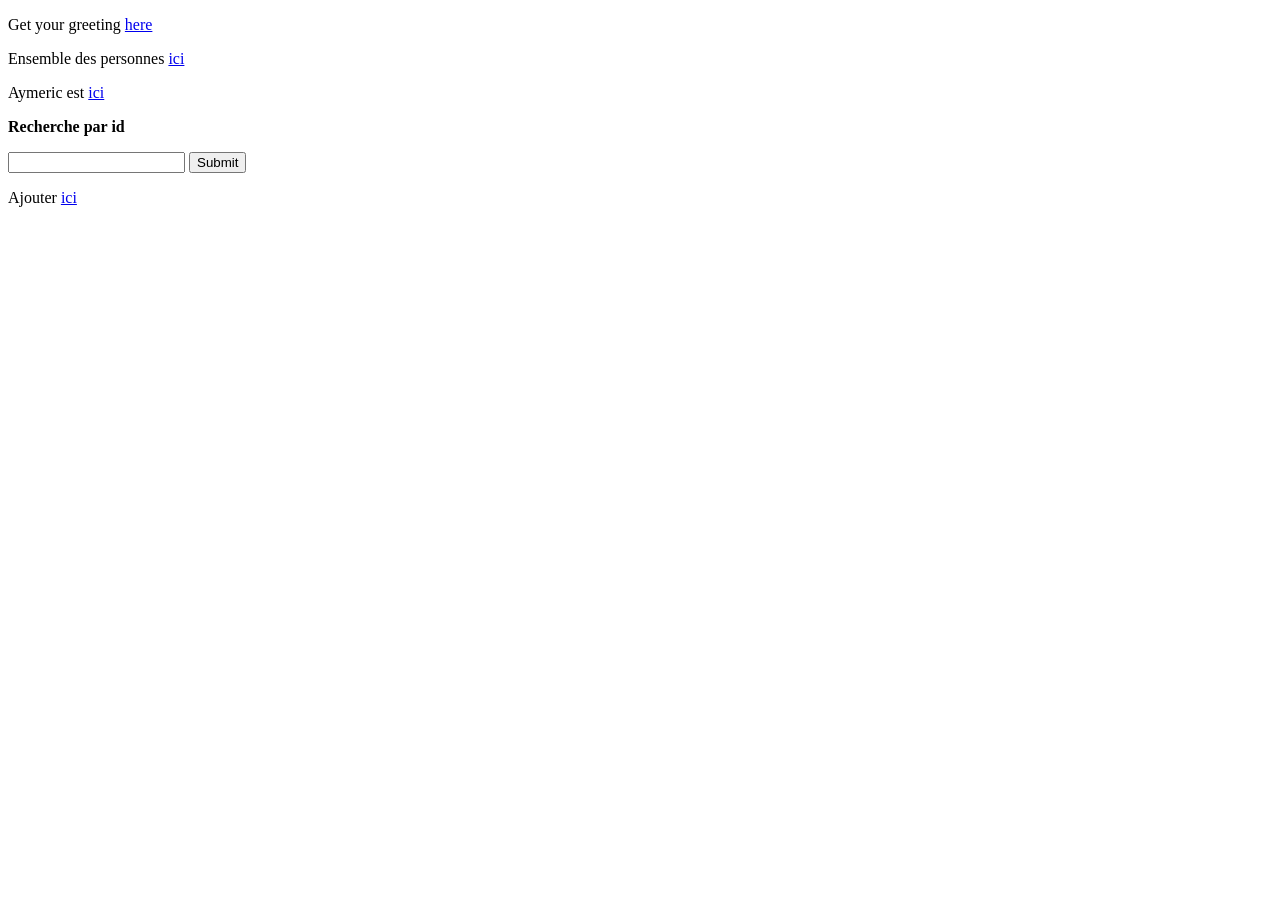
<file: src/main/resources/static/index.html>
<!DOCTYPE HTML>
<html>
<head>
    <title>Index</title>
    <meta http-equiv="Content-Type" content="text/html; charset=UTF-8" />
</head>
<body>
<p>Get your greeting <a href="/greeting">here</a></p>
<p>Ensemble des personnes <a href="/annuaire/recherche">ici</a></p>
<p>Aymeric est <a href="/annuaire/recherche?name=Aymeric">ici</a></p>

<p><b> Recherche par id </b></p>
<form action="/annuaire/recherche" method="get">
    <input type="text" id="id" name="id">
    <input type="submit" value="Submit">
</form>

<p> Ajouter <a href="/ajouter">ici</a></p>

</body>
</html>
</file>
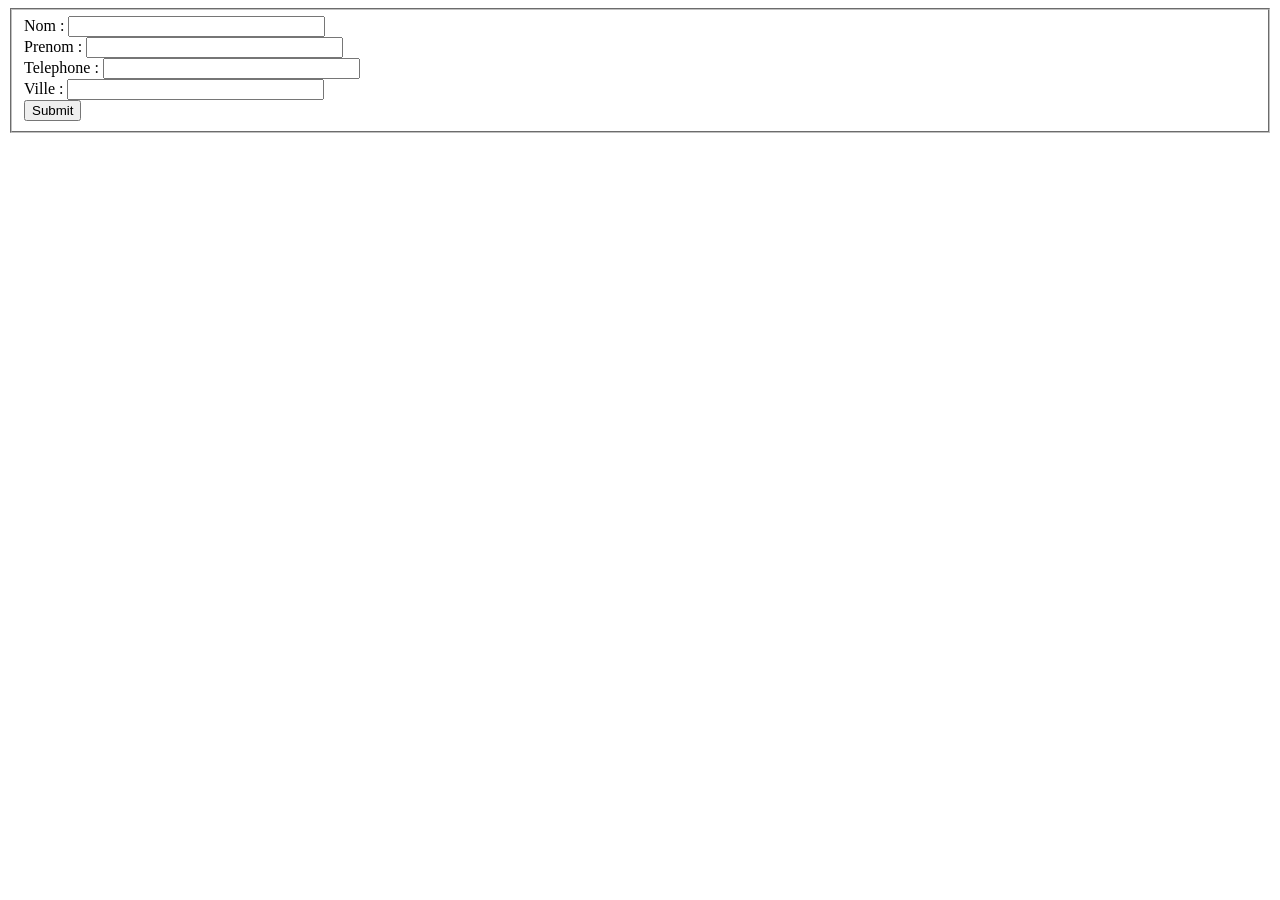
<file: src/main/resources/templates/ajouter.html>
<!DOCTYPE html>
<html xmlns:th="http://www.thymeleaf.org">
<head>
    <title>Ajouter</title>
    <meta http-equiv="Content-Type" content="text/html; charset=UTF-8" />
</head>
<body>
<fieldset>
    <form action="/annuaire/ajouter" method="post">
        <label for="name">Nom :
            <input type="text" id="name" name="name" size = "30"/>
        </label><br>
        <label for="name">Prenom :
            <input type="text" id="surname" name="surname" size = "30"/>
        </label><br>
        <label for="name">Telephone :
            <input type="text" id="phone" name="phone" size = "30"/>
        </label><br>
        <label for="name">Ville :
            <input type="text" id="city" name="city" size = "30"/>
        </label><br>
        <input type="submit" value="Submit" />
    </form>
</fieldset>
</body>
</file>
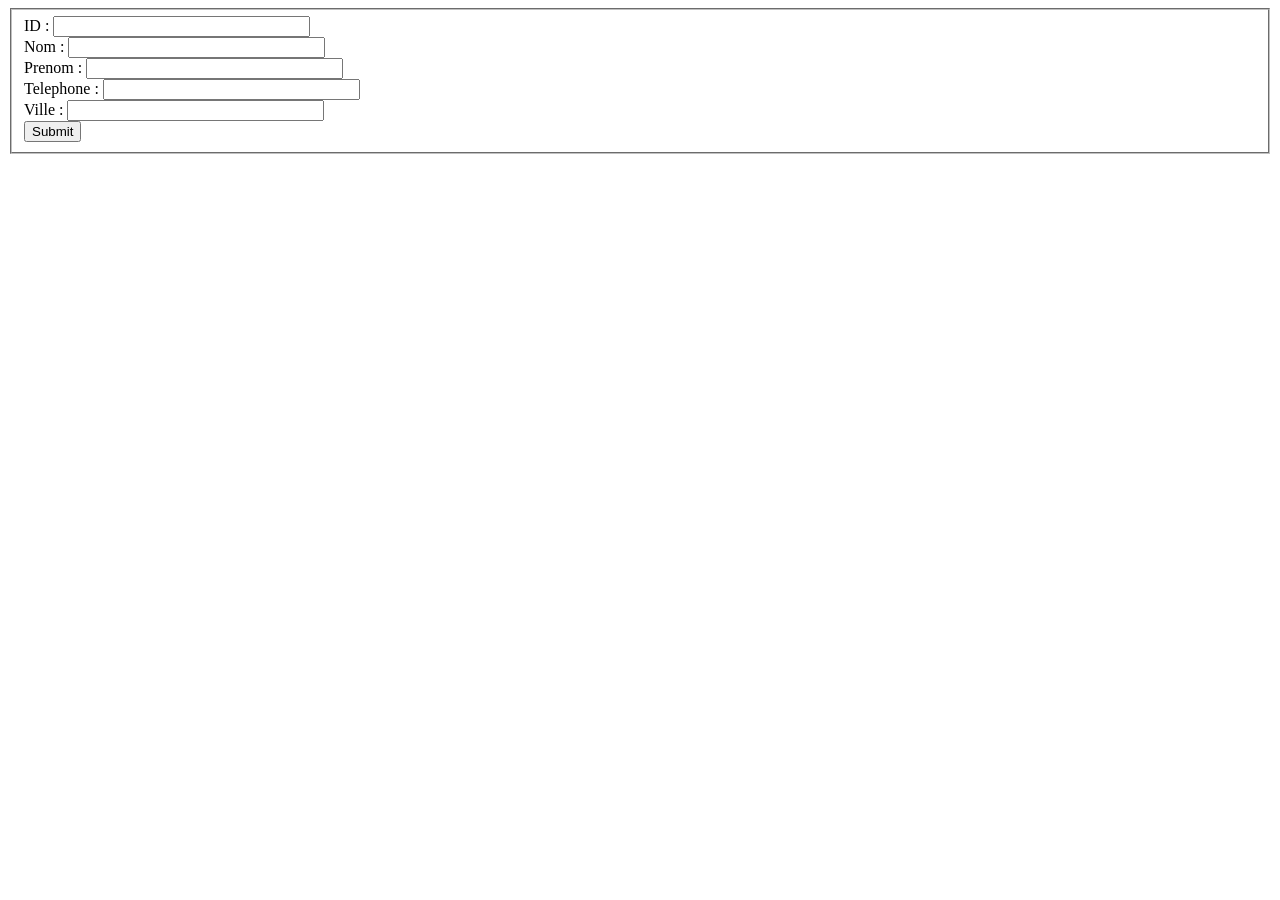
<file: src/main/resources/templates/modifier.html>
<!DOCTYPE html>
<html xmlns:th="http://www.thymeleaf.org">
<head>
    <title>Modifier</title>
    <meta http-equiv="Content-Type" content="text/html; charset=UTF-8" />
</head>
<body>
<fieldset>
    <form action="/annuaire/modifier" method="post">
        <label for="name">ID :
            <input type="text" id="id" name="id" size = "30" readonly th:value="${entry.get().getId()}"/>
        </label><br>
        <label for="name">Nom :
            <input type="text" id="name" name="name" size = "30" th:value="${entry.get().getName()}"/>
        </label><br>
        <label for="name">Prenom :
            <input type="text" id="surname" name="surname" size = "30" th:value="${entry.get().getSurname()}"/>
        </label><br>
        <label for="name">Telephone :
            <input type="text" id="phone" name="phone" size = "30" th:value="${entry.get().getPhone()}"/>
        </label><br>
        <label for="name">Ville :
            <input type="text" id="city" name="city" size = "30" th:value="${entry.get().getCity()}"/>
        </label><br>
        <input type="submit" value="Submit" />
    </form>
</fieldset>
</body>
</file>
